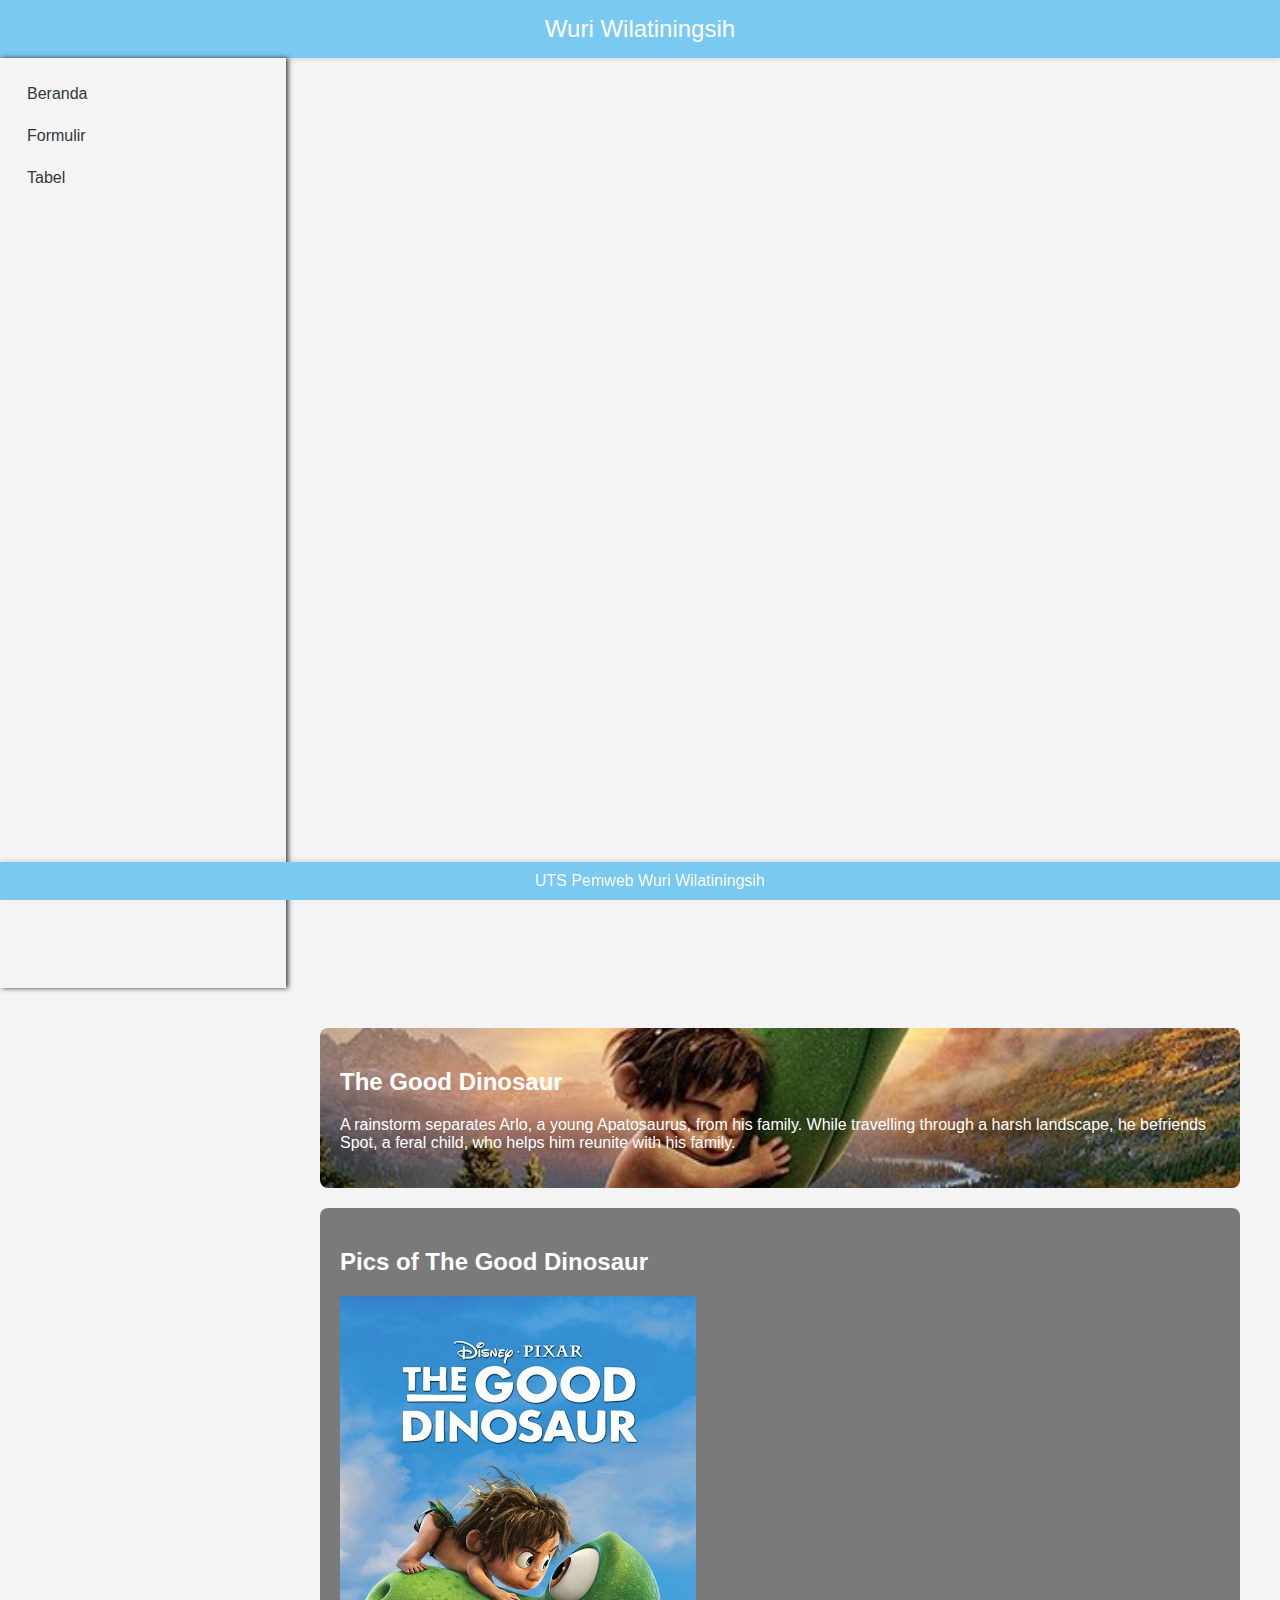
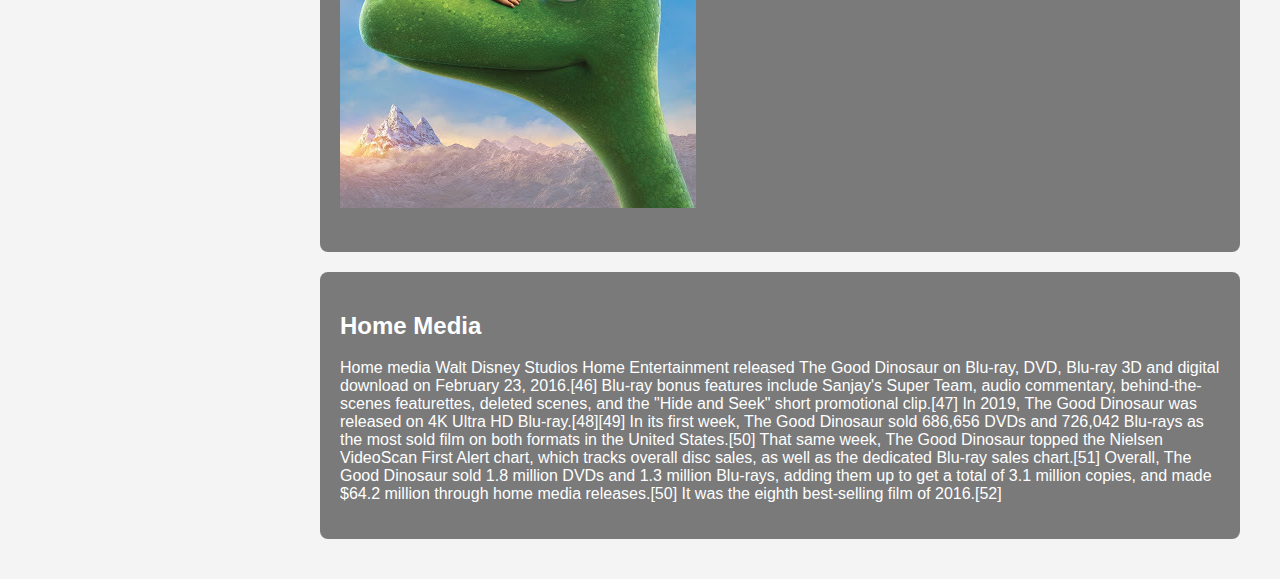
<file: index.html>
<!DOCTYPE html>
<html lang="en">
<head>
    <meta charset="UTF-8">
    <meta name="viewport" content="width=device-width, initial-scale=1.0">
    <title>Beranda</title>
    <link rel="stylesheet" href="style.css">
</head>
<body>

<header>Wuri Wilatiningsih</header>

<div class="sidebar">
    <a href="index.html" class="active">Beranda</a>
    <a href="formulir.html">Formulir</a>
    <a href="tabel.html">Tabel</a>
</div>

<div class="content">
    <!-- Container 1 -->
    <div class="container" style="background-image: url('pic1.jpg'); background-size: cover;">
        <h2><strong>The Good Dinosaur</strong></h2>
        <p>
            A rainstorm separates Arlo, a young Apatosaurus, from his family. While travelling through a harsh landscape, he befriends Spot, a feral child, who helps him reunite with his family.
        </p>
    </div>

    <!-- Container 2 -->
    <div class="container">
        <h2>Pics of The Good Dinosaur</h2>
        <img src="pic2.jpg" style="margin-bottom: 20px;">
    </div>

    <!-- Container 3 -->
    <div class="container">
        <h2>Home Media</h2>
        <p>Home media
            Walt Disney Studios Home Entertainment released The Good Dinosaur on Blu-ray, DVD, Blu-ray 3D and digital download on February 23, 2016.[46] Blu-ray bonus features include Sanjay's Super Team, audio commentary, behind-the-scenes featurettes, deleted scenes, and the "Hide and Seek" short promotional clip.[47] In 2019, The Good Dinosaur was released on 4K Ultra HD Blu-ray.[48][49]
            
            In its first week, The Good Dinosaur sold 686,656 DVDs and 726,042 Blu-rays as the most sold film on both formats in the United States.[50] That same week, The Good Dinosaur topped the Nielsen VideoScan First Alert chart, which tracks overall disc sales, as well as the dedicated Blu-ray sales chart.[51] Overall, The Good Dinosaur sold 1.8 million DVDs and 1.3 million Blu-rays, adding them up to get a total of 3.1 million copies, and made $64.2 million through home media releases.[50] It was the eighth best-selling film of 2016.[52]</p>
    </div>
</div>

<footer>UTS Pemweb Wuri Wilatiningsih</footer>

</body>
</html>
</file>
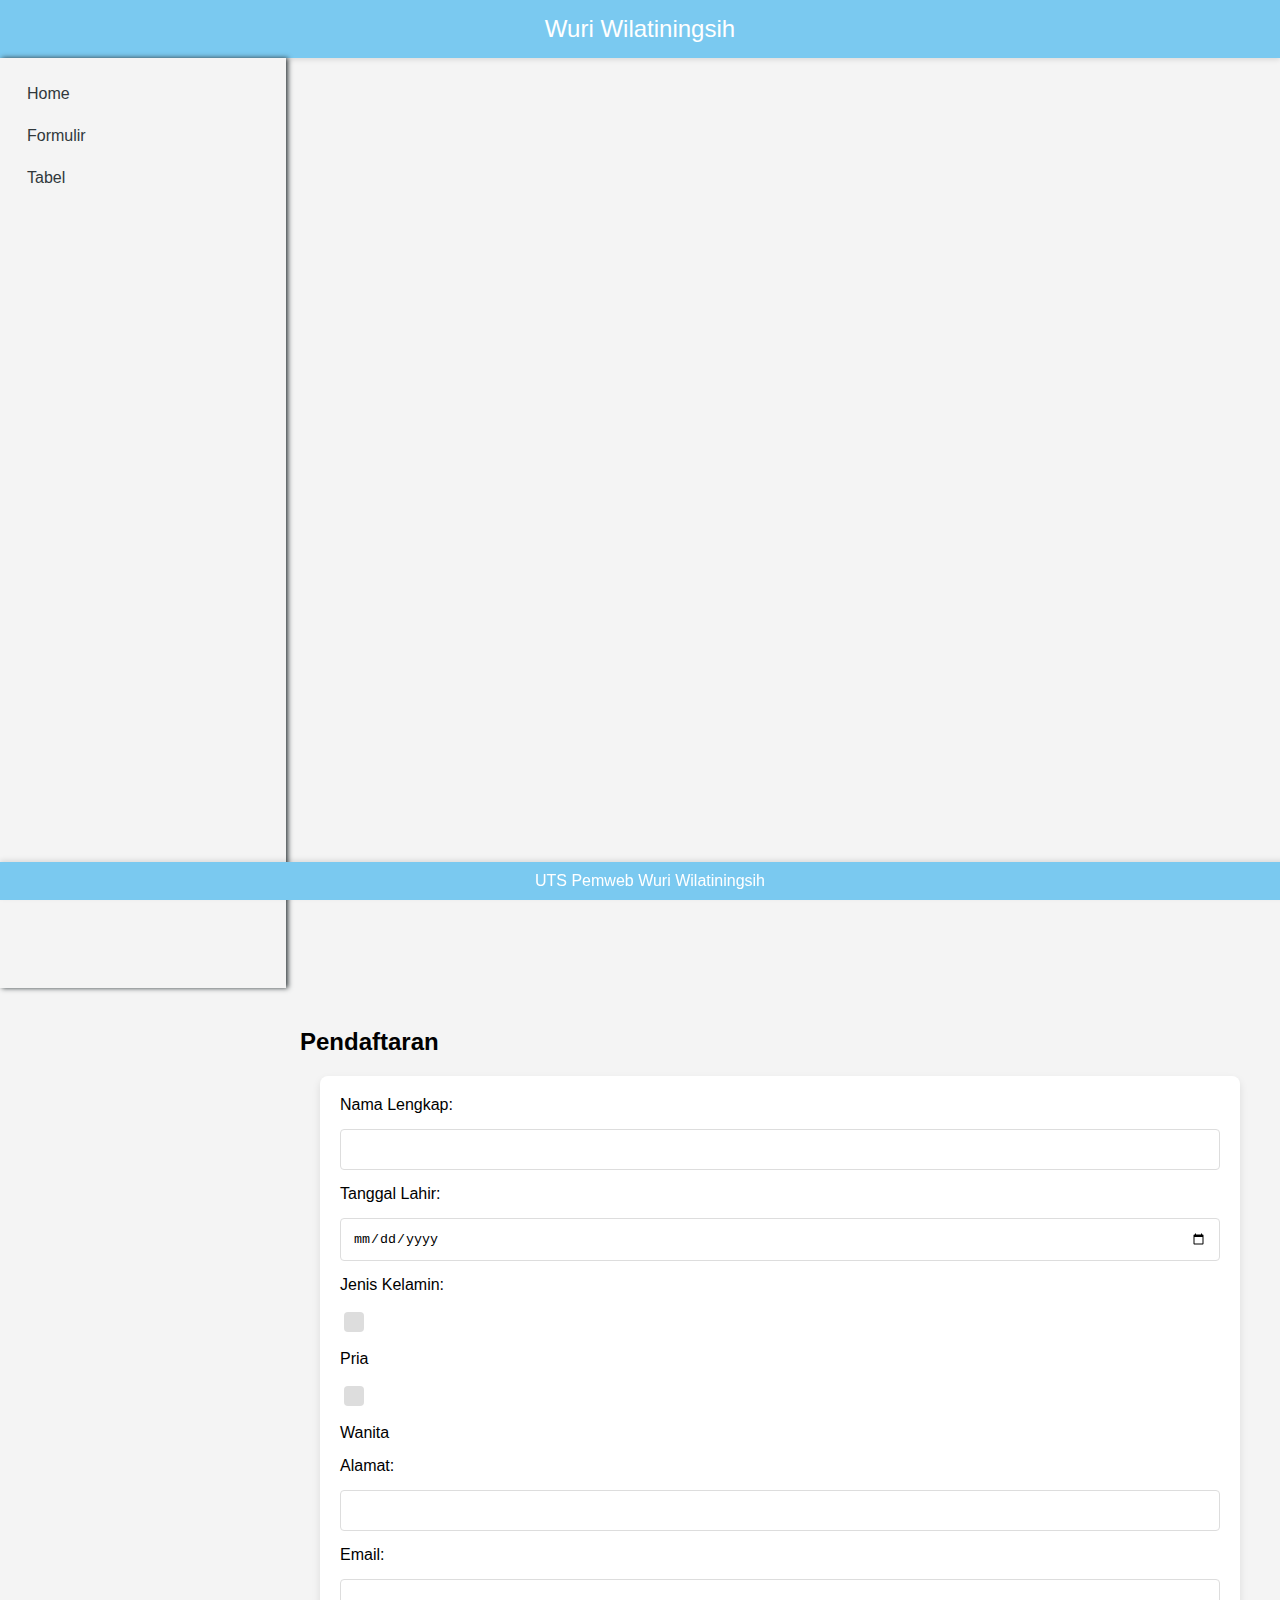
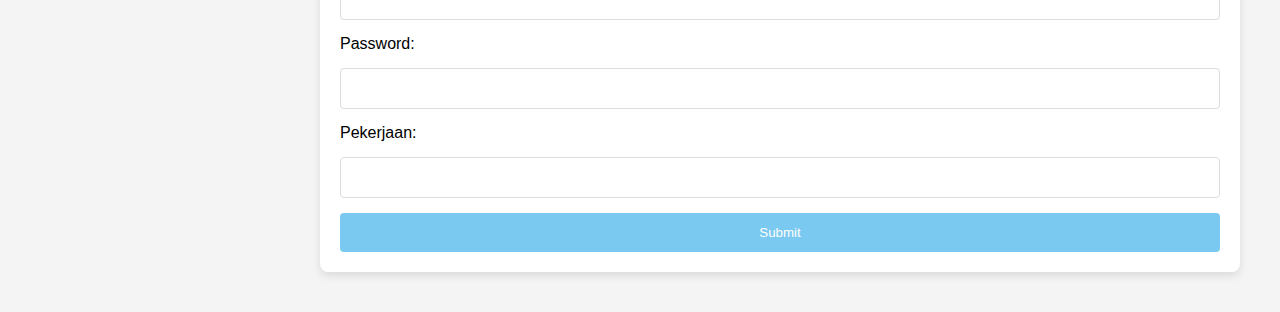
<file: formulir.html>
<!DOCTYPE html>
<html lang="en">
<head>
    <meta charset="UTF-8">
    <meta name="viewport" content="width=device-width, initial-scale=1.0">
    <title>Formulir</title>
    <link rel="stylesheet" href="style.css">
    <script>
        function showAlert() {
            alert('Pendaftaran berhasil');
            document.getElementById('form-pendaftaran').reset();
        }
    </script>
</head>
<body>

<header>Wuri Wilatiningsih</header>

<div class="sidebar">
    <a href="index.html">Home</a>
    <a href="formulir.html" class="active">Formulir</a>
    <a href="tabel.html">Tabel</a>
</div>

<div class="content">
    <h2>Pendaftaran</h2>
    <form id="Form Pendaftaran" method="GET" onsubmit="showAlert(); return false;">
        <label for="nama">Nama Lengkap:</label>
        <input type="text" id="nama" name="nama" required>
        
        <label for="Tanggal lahir">Tanggal Lahir:</label>
        <input type="date" id="tanggal-lahir" name="tanggal-lahir" required>

        <label for="jenis Kelamin">Jenis Kelamin:</label>
        <input type="checkbox" name="hobi" value="pria">Pria<br>
        <input type="checkbox" name="hobi" value="wanita">Wanita</label><br>

        <label for="alamat">Alamat:</label>
        <input type="text" id="alamat" name="alamat" required>
        
        <label for="email">Email:</label>
        <input type="email" id="email" name="email" required>
        
        <label for="password">Password:</label>
        <input type="password" id="password" name="password" required>
        
        <label for="pekerjaan">Pekerjaan:</label>
        <input type="text" id="pekerjaan" name="pekerjaan" required>

        <button type="submit">Submit</button>
    </form>
</div>

<footer>UTS Pemweb Wuri Wilatiningsih</footer>

</body>
</html>
</file>
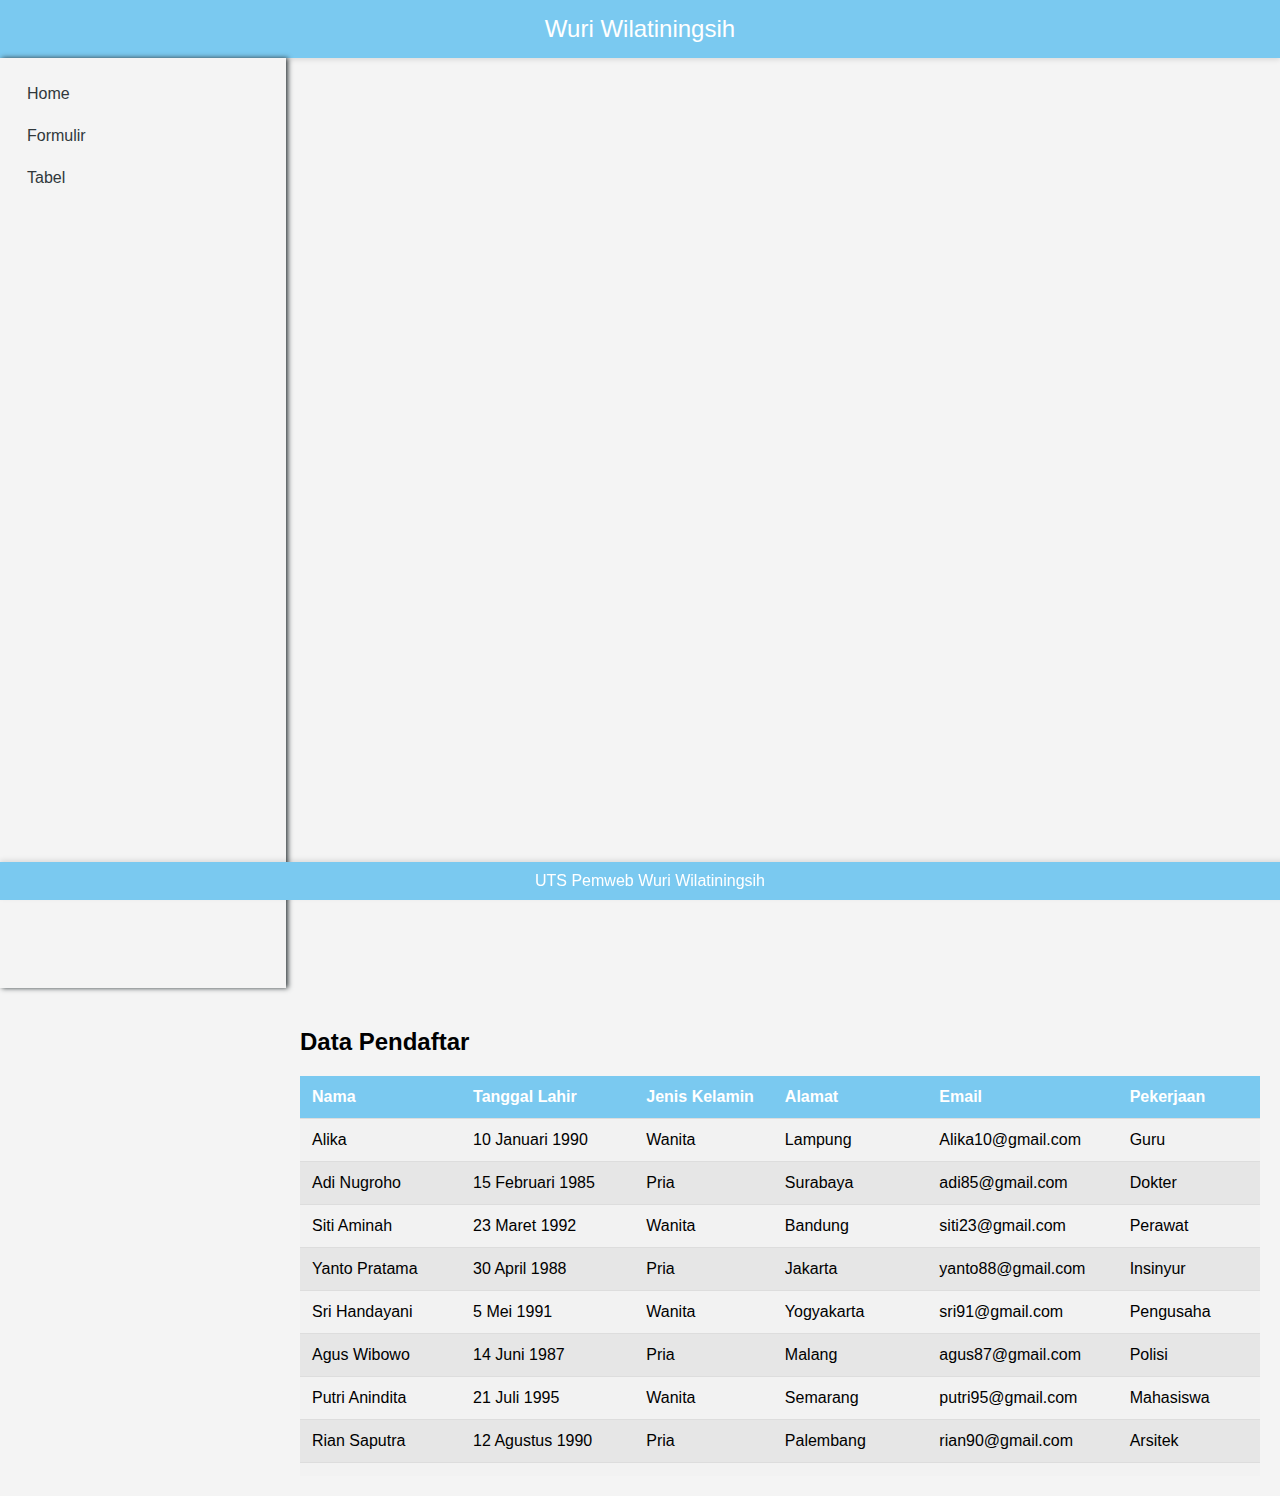
<file: tabel.html>
<!DOCTYPE html>
<html lang="en">
<head>
    <meta charset="UTF-8">
    <meta name="viewport" content="width=device-width, initial-scale=1.0">
    <title>Tabel</title>
    <link rel="stylesheet" href="style.css">
</head>
<body>

<header>Wuri Wilatiningsih</header>

<div class="sidebar">
    <a href="index.html">Home</a>
    <a href="formulir.html">Formulir</a>
    <a href="tabel.html" class="active">Tabel</a>
</div>

<div class="content">
    <h2>Data Pendaftar</h2>
    <div style="overflow-y: auto; max-height: 400px;">
        <table>
            <thead>
                <tr>
                    <th>Nama</th>
                    <th>Tanggal Lahir</th>
                    <th>Jenis Kelamin</th>
                    <th>Alamat</th>
                    <th>Email</th>
                    <th>Pekerjaan</th>
                </tr>
            </thead>
            <tbody>
                <tr><td>Alika</td><td>10 Januari 1990</td><td>Wanita</td><td>Lampung</td><td>Alika10@gmail.com</td><td>Guru</td></tr>
                <tr><td>Adi Nugroho</td><td>15 Februari 1985</td><td>Pria</td><td>Surabaya</td><td>adi85@gmail.com</td><td>Dokter</td></tr>
                <tr><td>Siti Aminah</td><td>23 Maret 1992</td><td>Wanita</td><td>Bandung</td><td>siti23@gmail.com</td><td>Perawat</td></tr>
                <tr><td>Yanto Pratama</td><td>30 April 1988</td><td>Pria</td><td>Jakarta</td><td>yanto88@gmail.com</td><td>Insinyur</td></tr>
                <tr><td>Sri Handayani</td><td>5 Mei 1991</td><td>Wanita</td><td>Yogyakarta</td><td>sri91@gmail.com</td><td>Pengusaha</td></tr>
                <tr><td>Agus Wibowo</td><td>14 Juni 1987</td><td>Pria</td><td>Malang</td><td>agus87@gmail.com</td><td>Polisi</td></tr>
                <tr><td>Putri Anindita</td><td>21 Juli 1995</td><td>Wanita</td><td>Semarang</td><td>putri95@gmail.com</td><td>Mahasiswa</td></tr>
                <tr><td>Rian Saputra</td><td>12 Agustus 1990</td><td>Pria</td><td>Palembang</td><td>rian90@gmail.com</td><td>Arsitek</td></tr>
                <tr><td>Dewi Rahayu</td><td>19 September 1989</td><td>Wanita</td><td>Medan</td><td>dewi89@gmail.com</td><td>Designer</td></tr>
                <tr><td>Fajar Setiawan</td><td>25 Oktober 1986</td><td>Pria</td><td>Bali</td><td>fajar86@gmail.com</td><td>Fotografer</td></tr>
                <tr><td>Ahmad Basri</td><td>2 November 1990</td><td>Pria</td><td>Bogor</td><td>ahmad90@gmail.com</td><td>Petani</td></tr>
                <tr><td>Aisyah Rahma</td><td>28 Desember 1993</td><td>Wanita</td><td>Makassar</td><td>aisyah93@gmail.com</td><td>Dokter</td></tr>
                <tr><td>Reza Maulana</td><td>9 Januari 1991</td><td>Pria</td><td>Banjarmasin</td><td>reza91@gmail.com</td><td>Teknisi</td></tr>
                <tr><td>Lina Kartika</td><td>14 Februari 1984</td><td>Wanita</td><td>Solo</td><td>lina84@gmail.com</td><td>Apoteker</td></tr>
                <tr><td>Hendra Gunawan</td><td>3 Maret 1989</td><td>Pria</td><td>Padang</td><td>hendra89@gmail.com</td><td>Manajer</td></tr>
                <tr><td>Intan Permata</td><td>17 April 1996</td><td>Wanita</td><td>Bogor</td><td>intan96@gmail.com</td><td>Penulis</td></tr>
                <tr><td>Bayu Saputra</td><td>29 Mei 1992</td><td>Pria</td><td>Pekanbaru</td><td>bayu92@gmail.com</td><td>Jurnalis</td></tr>
                <tr><td>Nurul Fitri</td><td>11 Juni 1990</td><td>Wanita</td><td>Jambi</td><td>nurul90@gmail.com</td><td>Guru</td></tr>
                <tr><td>Andre Wahyudi</td><td>23 Juli 1993</td><td>Pria</td><td>Palu</td><td>andre93@gmail.com</td><td>Programmer</td></tr>
                <tr><td>Lisa Marantika</td><td>7 Agustus 1985</td><td>Wanita</td><td>Bandar Lampung</td><td>lisa85@gmail.com</td><td>HRD</td></tr>
                <tr><td>Rahmat Wijaya</td><td>16 September 1990</td><td>Pria</td><td>Tangerang</td><td>rahmat90@gmail.com</td><td>Sales</td></tr>
                <tr><td>Maya Kurnia</td><td>24 Oktober 1994</td><td>Wanita</td><td>Samarinda</td><td>maya94@gmail.com</td><td>Akuntan</td></tr>
                <tr><td>Gilang Ramadhan</td><td>8 November 1988</td><td>Pria</td><td>Bengkulu</td><td>gilang88@gmail.com</td><td>Kontraktor</td></tr>
                <tr><td>Fikri Ananda</td><td>19 Desember 1987</td><td>Pria</td><td>Balikpapan</td><td>fikri87@gmail.com</td><td>Dokter</td></tr>
                <tr><td>Dian Sari</td><td>3 Januari 1992</td><td>Wanita</td><td>Pontianak</td><td>dian92@gmail.com</td><td>Pegawai Bank</td></tr>
                <tr><td>Haris Susanto</td><td>14 Februari 1986</td><td>Pria</td><td>Jember</td><td>haris86@gmail.com</td><td>Perawat</td></tr>
                <tr><td>Eva Arini</td><td>28 Maret 1993</td><td>Wanita</td><td>Bekasi</td><td>eva93@gmail.com</td><td>Pengacara</td></tr>
                <tr><td>Wahyu Saputra</td><td>9 April 1990</td><td>Pria</td><td>Manado</td><td>wahyu90@gmail.com</td><td>Teknisi</td></tr>
                <tr><td>Mira Puspita</td><td>20 Mei 1991</td><td>Wanita</td><td>Denpasar</td><td>mira91@gmail.com</td><td>Guru</td></tr>
                <tr><td>Teguh Santoso</td><td>5 Juni 1987</td><td>Pria</td><td>Ambon</td><td>teguh87@gmail.com</td><td>Insinyur</td></tr>
                <tr><td>Linda Anggraeni</td><td>17 Juli 1995</td><td>Wanita</td><td>Serang</td><td>linda95@gmail.com</td><td>Marketing</td></tr>
                <tr><td>Arya Surya</td><td>29 Agustus 1990</td><td>Pria</td><td>Jayapura</td><td>arya90@gmail.com</td><td>Desainer Grafis</td></tr>
                <tr><td>Vina Lestari</td><td>12 September 1993</td><td>Wanita</td><td>Palu</td><td>vina93@gmail.com</td><td>Jurnalis</td></tr>
                <tr><td>Hendra Putra</td><td>4 Oktober 1989</td><td>Pria</td><td>Tasikmalaya</td><td>hendra89@gmail.com</td><td>Pengusaha</td></tr>
                <tr><td>Dewi Susanti</td><td>22 November 1985</td><td>Wanita</td><td>Kupang</td><td>dewi85@gmail.com</td><td>Apoteker</td></tr>
                <tr><td>Rina Kartika</td><td>11 Desember 1991</td><td>Wanita</td><td>Mataram</td><td>rina91@gmail.com</td><td>Dokter Gigi</td></tr>
                <tr><td>Andi Kusuma</td><td>15 Januari 1993</td><td>Pria</td><td>Batam</td><td>andi93@gmail.com</td><td>Teknisi</td></tr>
                <tr><td>Nita Sari</td><td>7 Februari 1992</td><td>Wanita</td><td>Maluku</td><td>nita92@gmail.com</td><td>HRD</td></tr>
                <tr><td>Yogi Rahmat</td><td>22 Maret 1988</td><td>Pria</td><td>Bogor</td><td>yogi88@gmail.com</td><td>Manager</td></tr>
                <tr><td>Farida Zain</td><td>3 April 1995</td><td>Wanita</td><td>Banda Aceh</td><td>farida95@gmail.com</td><td>Peneliti</td></tr>
                <tr><td>Roni Setiawan</td><td>25 Mei 1990</td><td>Pria</td><td>Padang</td><td>roni90@gmail.com</td><td>Fotografer</td></tr>
            </tbody>
        </table>
    </div>
</div>

<footer>UTS Pemweb Wuri Wilatiningsih</footer>

</body>
</html>
</file>
<file: style.css>
/* Global Styles */
body {
    font-family: Arial, sans-serif;
    margin: 0;
    padding: 0;
    background-color: #f4f4f4;
}

/* Header */
header {
    background-color: hsl(200, 80%, 71%);
    color: white;
    text-align: center;
    padding: 15px;
    font-size: 24px;
    box-shadow: 0 2px 5px rgba(0, 0, 0, 0.1);
}

/* Footer */
footer {
    background-color: hsl(200, 80%, 71%);
    color: white;
    text-align: center;
    padding: 10px;
    position: fixed;
    width: 100%;
    bottom: 0;
    box-shadow: 0 -2px 5px rgba(0, 0, 0, 0.1);
}

/* Form Styles */
form {
    display: flex;
    flex-direction: column;
    gap: 15px;
    padding: 20px;
    background-color: #fff;
    margin: 20px;
    border-radius: 8px;
    box-shadow: 0 4px 8px rgba(0, 0, 0, 0.1);
}

input[type="text"],
input[type="email"],
input[type="password"],
input[type="date"] {
    padding: 12px;
    width: 100%;
    border: 1px solid #ddd;
    border-radius: 4px;
    box-sizing: border-box;
    transition: border-color 0.3s ease;
}

input[type="text"]:focus,
input[type="email"]:focus,
input[type="password"]:focus,
input[type="date"]:focus {
    border-color: hsl(200, 80%, 71%);
}

/* Button Styles */
button {
    padding: 12px;
    background-color: hsl(200, 80%, 71%);
    color: white;
    border: none;
    border-radius: 4px;
    cursor: pointer;
    transition: background-color 0.3s ease;
}

button:hover {
    background-color:hsl(200, 80%, 71%);
}

/* Table Styles */
table {
    width: 100%;
    border-collapse: collapse;
    margin-bottom: 20px;
}

table th, table td {
    padding: 12px;
    text-align: left;
    border-bottom: 1px solid #ddd;
}

tr:nth-child(even) {
    background-color: #f2f2f2;
}

tr:hover {
    background-color: #ddd;
}

/* Sticky header for the table */
table thead th {
    position: sticky;
    top: 0;
    background-color:hsl(200, 80%, 71%);
    color: white;
}

/* Container */
.container {
    margin: 20px;
    padding: 20px;
    background-color: rgba(0, 0, 0, 0.5);
    color: white;
    font-family: 'Lucida Sans', 'Lucida Grande', Geneva, Verdana, sans-serif;
    border-radius: 8px;
}

/* Sidebar */
.sidebar {
    width: 20%;
    float: left;
    background-color: #f4f4f4;
    height: 100vh;
    padding: 15px;
    box-shadow: 2px 0 5px hwb(198 19% 77%);
}

.sidebar a {
    display: block;
    color: hwb(198 19% 77%);
    padding: 12px;
    text-decoration: none;
    font-family: 'Lucida Sans', 'Lucida Grande', Geneva, Verdana, sans-serif;
    transition: background-color 0.3s ease;
}

.sidebar a:hover {
    background-color: hsl(200, 80%, 71%);
    color: white;
}

/* Content Styling */
.content {
    width: 75%;
    float: right;
    padding: 20px;
}

/* Custom Checkbox Styling */
input[type="checkbox"] {
    position: relative;
    width: 20px;
    height: 20px;
    appearance: none;
    background-color: #ddd;
    border-radius: 4px;
    margin-right: 10px;
    cursor: pointer;
    transition: background-color 0.3s ease;
}

input[type="checkbox"]:checked {
    background-color: #28074a;
    display: flex;
    align-items: center;
    justify-content: center;
}

input[type="checkbox"]:checked::before {
    content: '✔';
    color: white;
    font-size: 14px;
}

/* Media Queries for Responsiveness */
/* Mobile (less than 576px) */
@media (max-width: 575px) {
    .sidebar {
        width: 100%;
        float: none;
        height: auto;
        padding: 10px;
    }

    .content {
        width: 100%;
        float: none;
        padding: 10px;
    }

    header, footer {
        font-size: 18px;
        padding: 10px;
    }

    button {
        width: 100%;
    }
}

/* Tablet (768px - 991px) */
@media (min-width: 768px) and (max-width: 991px) {
    .sidebar {
        width: 30%;
        float: left;
    }

    .content {
        width: 65%;
        float: right;
    }
}

/* Small Desktop (992px - 1199px) */
@media (min-width: 992px) and (max-width: 1199px) {
    .sidebar {
        width: 25%;
    }

    .content {
        width: 70%;
    }
}

/* Large Desktop (1200px and up) */
@media (min-width: 1200px) {
    .sidebar {
        width: 20%;
    }

    .content {
        width: 75%;
    }
}

/* Styling untuk baris ganjil (odd) */
tbody tr:nth-child(odd) {
    background-color: #f2f2f2; /* Warna latar belakang untuk baris ganjil */
}

/* Styling untuk baris genap (even) */
tbody tr:nth-child(even) {
    background-color: #e6e6e6; /* Warna latar belakang untuk baris genap */
}
</file>
